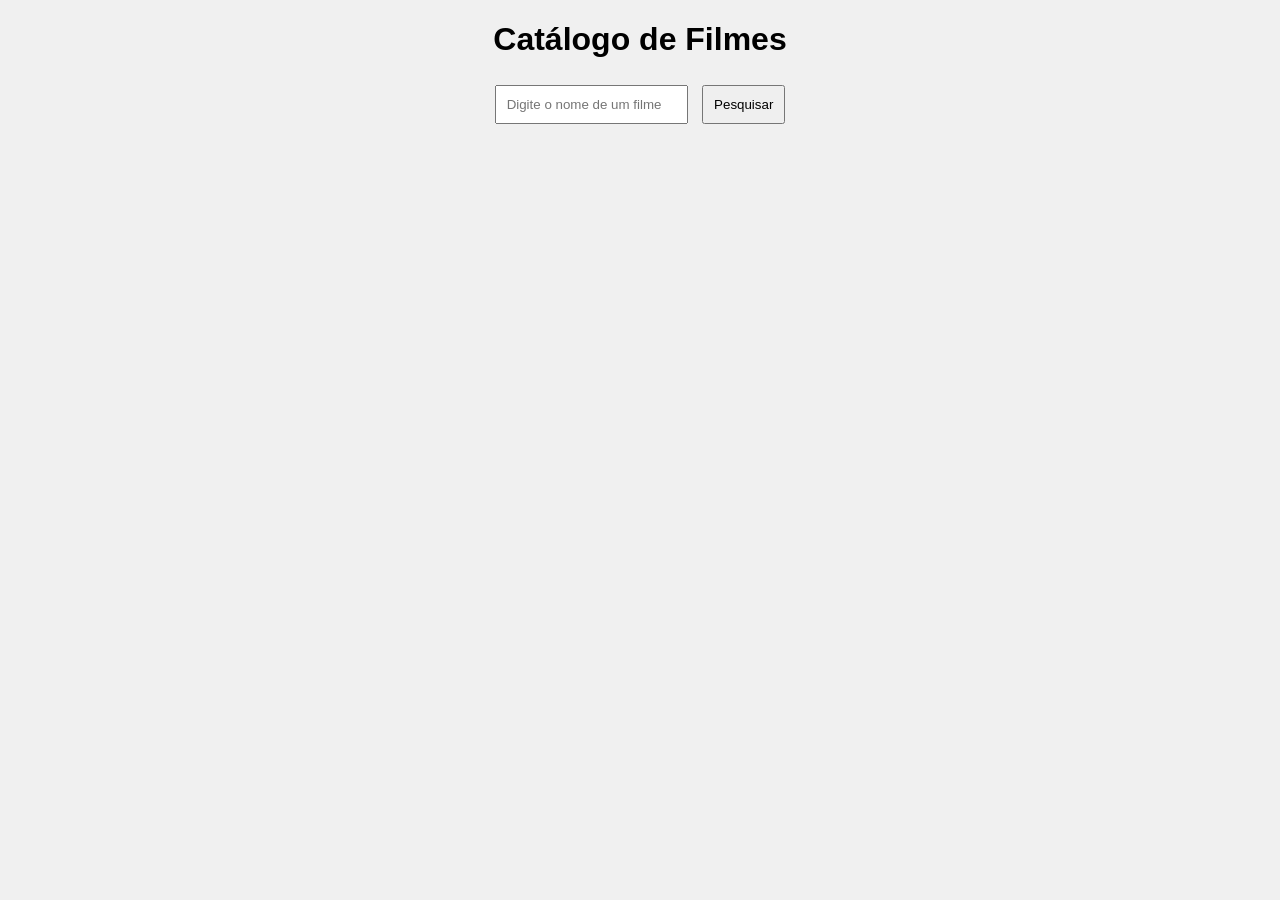
<file: index.html>
<!DOCTYPE html>
<html lang="pt-BR">
<head>
    <meta charset="UTF-8">
    <title>Catálogo de Filmes</title>
    <link rel="stylesheet" href="style.css">
</head>
<body>

    <h1>Catálogo de Filmes</h1>

    <input type="text" id="pesquisa" placeholder="Digite o nome de um filme">
    <button onclick="buscarFilmes()">Pesquisar</button>

    <div id="resultados"></div>

    <script src="script.js"></script>

</body>
</html>
</file>
<file: style.css>
body {
    font-family: Arial, sans-serif;
    text-align: center;
    background-color: #f0f0f0;
}

input, button {
    padding: 10px;
    margin: 5px;
}

#resultados {
    display: flex;
    flex-wrap: wrap;
    justify-content: center;
}

.filme {
    background-color: white;
    margin: 10px;
    padding: 15px;
    width: 200px;
}

.filme img {
    width: 150px;
}
</file>
